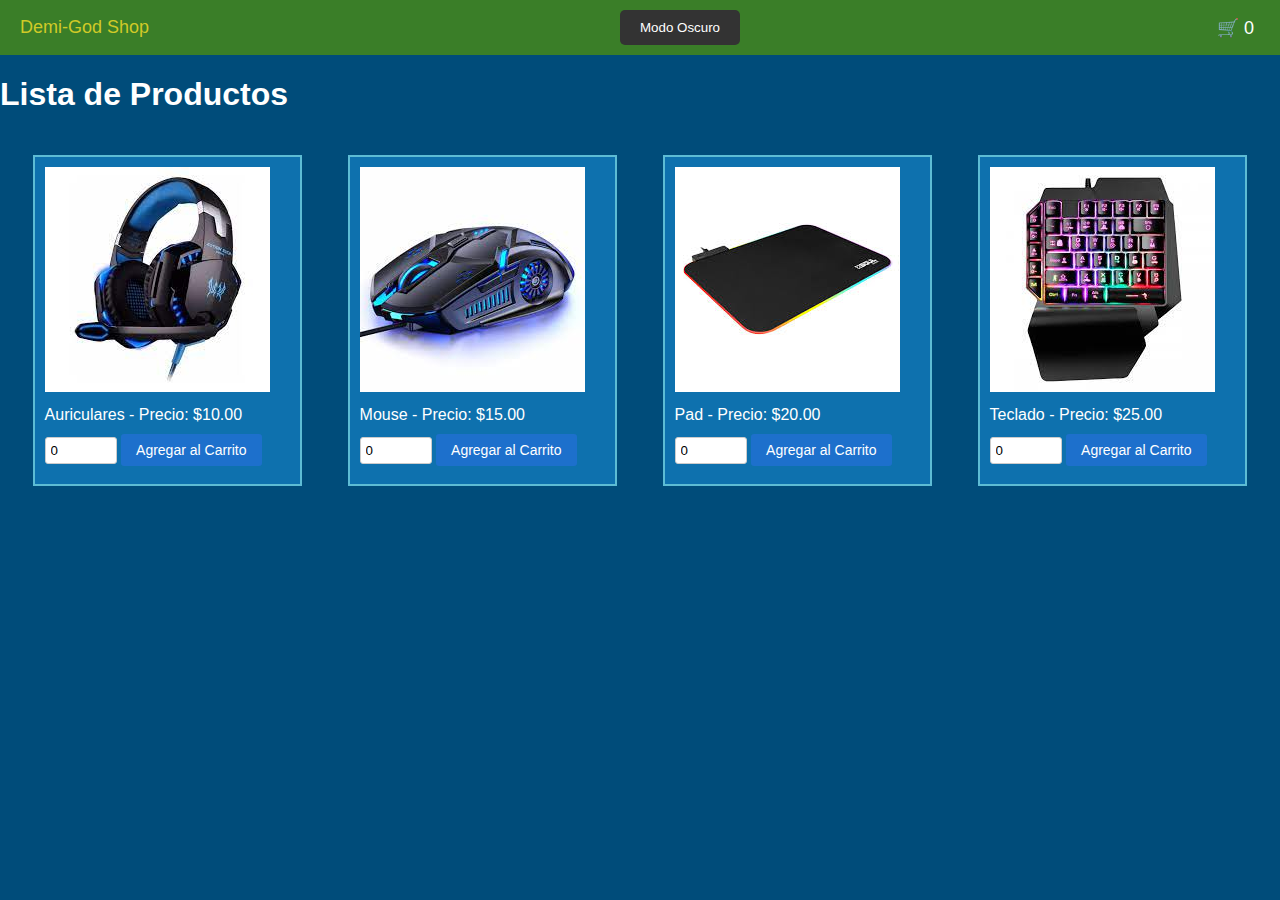
<file: index.html>
<!DOCTYPE html>
<html lang="en">
<head>
    <meta charset="UTF-8">
    <meta name="viewport" content="width=device-width, initial-scale=1.0">
    <title>Productos</title>
    <link rel="stylesheet" href="Esproductos.css">
</head>
<body>
    <div class="barra-superior">
        <div class="nombre-tienda">Demi-God Shop</div>
        <button id="modoOscuro">Modo Oscuro</button>
        <button id="btnCarrito">🛒 <span id="cantidadCarrito">0</span></button>
    </div>
    <h1>Lista de Productos</h1>
    <div class="productos"></div> 

    <script src="productos.js"></script> 
</body>
</html>
</file>
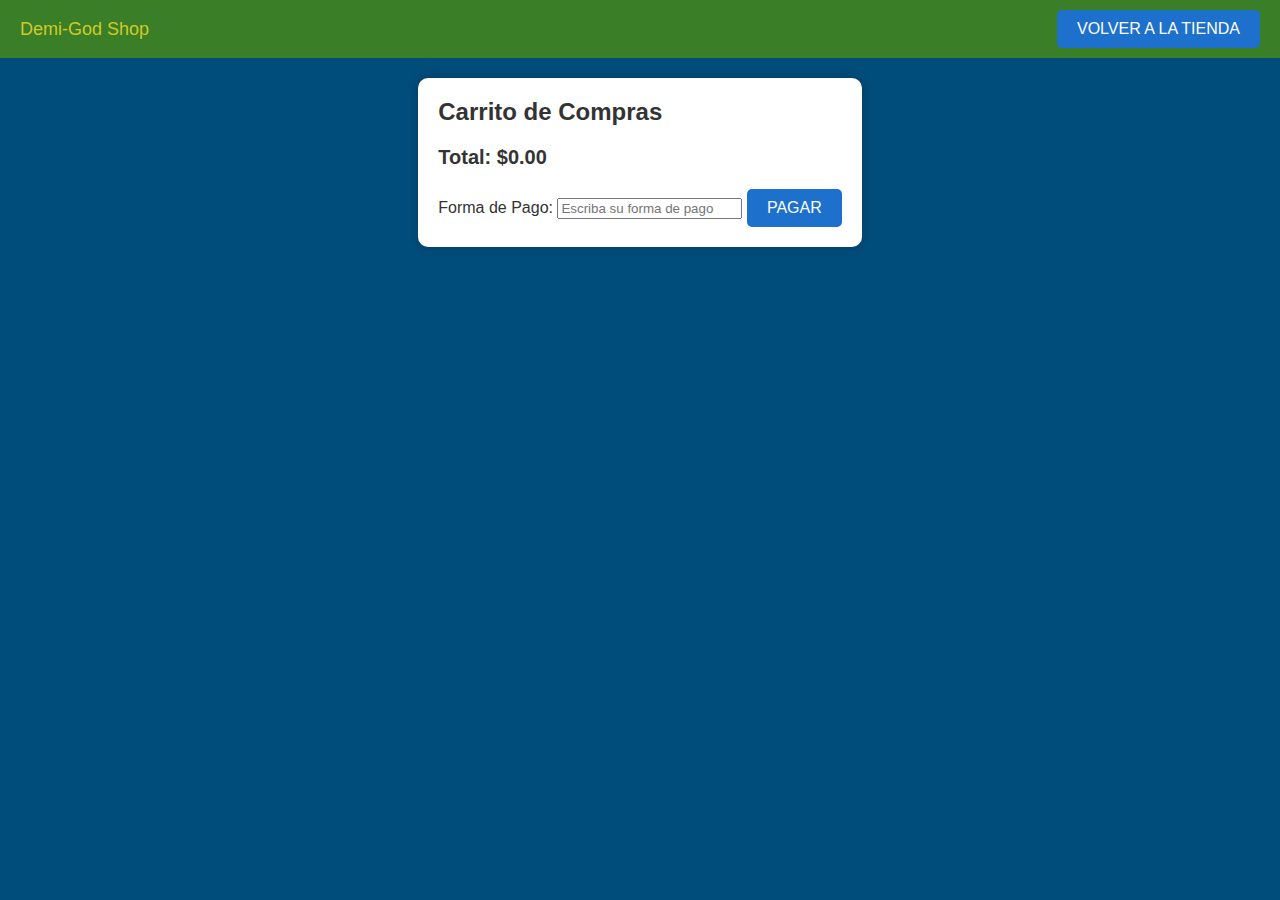
<file: carrito.html>
<!DOCTYPE html>
<html lang="en">
<head>
    <meta charset="UTF-8">
    <meta name="viewport" content="width=device-width, initial-scale=1.0">
    <title>Carrito de Compras</title>
    <link rel="stylesheet" href="Escarrito.css">
</head>
<body>
    <div class="barra-superior-carrito">
        <span class="nombre-tienda">Demi-God Shop</span>
        <button id="volverTienda">Volver a la Tienda</button>
    </div>

    <div class="carrito-container">
        <div class="carrito-info">
            <h2>Carrito de Compras</h2>
            <ul id="listaCarrito"></ul>
            <p id="total" class="carrito-total">Total: $0.00</p>
            <div id="formPago">
                <label for="formaPago">Forma de Pago:</label>
                <input type="text" id="formaPago" placeholder="Escriba su forma de pago">
                <button id="botonPagar">Pagar</button>
            </div>
            <div id="infoCompra" style="display: none;"></div> 
        </div>
    </div>

    <script src="carrito.js"></script>
</body>
</html>
</file>
<file: Esproductos.css>
body {
    background-color: #004c7a;
    color: #fff;
    margin: 0;
    font-family: Arial, sans-serif; 
}

.barra-superior {
    display: flex;
    justify-content: space-between;
    align-items: center;
    background-color: #3a7e28;
    color: #d0ca27;
    padding: 10px 20px;
    font-size: 18px;
}

#btnCarrito {
    background-color: transparent;
    border: none;
    font-size: 18px;
    color: #fff;
    cursor: pointer;
}

.productos {
    display: flex;
    flex-wrap: wrap; 
    justify-content: space-around; 
    padding: 20px 10px; 
}
.producto {
    flex: 0 0 calc(23% - 20px); 
    border: 2px solid #5dbcd4; 
    padding: 10px;
    margin-bottom: 30px; 
    box-sizing: border-box;
    background-color: #0e71ae; 
}
.producto img {
    max-width: 100%;
    height: auto;
}

.producto p {
    margin: 10px 0;
    font-size: 16px;
}

.producto input[type="number"] {
    width: 60px;
    padding: 5px;
    border: 1px solid #ccc;
    border-radius: 3px;
    margin-bottom: 10px;
}

.productos button {
    background-color: #1d70cc;
    color: #fff;
    border: none;
    padding: 8px 15px;
    cursor: pointer;
    border-radius: 3px;
    font-size: 14px;
    transition: background-color 0.3s ease;
}

.producto button:hover {
    background-color: #004080;
}
.dark-mode {
    background-color: #222; 
    color: #fff; 
}
.dark-mode .barra-superior {
    background-color: #555; 
    color: #fff; 
}
#modoOscuro {
    background-color: #333; 
    color: #fff; 
    border: none;
    padding: 10px 20px;
    cursor: pointer;
    border-radius: 5px;
    transition: background-color 0.3s ease, color 0.3s ease;
}

#modoOscuro:hover {
    background-color: #555; 
}
.dark-mode .producto {
    border-color: #8a98a0; 
    background-color: #2b2b2b; 
    color: #fff; 
}
</file>
<file: Escarrito.css>
body {
    background-color: #004c7a;
    color: #fff;
    font-family: Arial, sans-serif;
    margin: 0;
    padding: 0;
}

.barra-superior-carrito {
    display: flex;
    justify-content: space-between;
    align-items: center;
    background-color: #3a7e28;
    color: #d0ca27;
    padding: 10px 20px;
    font-size: 18px;
}

#btnTienda {
    background-color: transparent;
    border: none;
    font-size: 18px;
    color: #fff;
    cursor: pointer;
}

.carrito-container {
    display: flex;
    justify-content: center;
    align-items: center;
    margin-top: 20px;
}

.carrito-info {
    background-color: #fff;
    padding: 20px;
    border-radius: 10px;
    box-shadow: 0 0 10px rgba(0, 0, 0, 0.2);
    color: #333; 
}

.carrito-info h2 {
    margin-top: 0;
}

.carrito-total {
    font-size: 20px;
    font-weight: bold;
    margin-top: 20px;
}

button {
    background-color: #1d70cc;
    color: #fff;
    border: none;
    padding: 10px 20px;
    cursor: pointer;
    border-radius: 5px;
    font-size: 16px;
    transition: background-color 0.3s ease;
    text-transform: uppercase;
}

button:hover {
    background-color: #004080;
}
.dark-mode {
    background-color: #222; 
    color: #fff; 
}
.dark-mode .barra-superior-carrito {
    background-color: #555; 
    color: #fff; 
}
#modoOscuro {
    background-color: #333; 
    color: #fff; 
    border: none;
    padding: 10px 20px;
    cursor: pointer;
    border-radius: 5px;
    transition: background-color 0.3s ease, color 0.3s ease;
}

#modoOscuro:hover {
    background-color: #555; 
}
</file>
